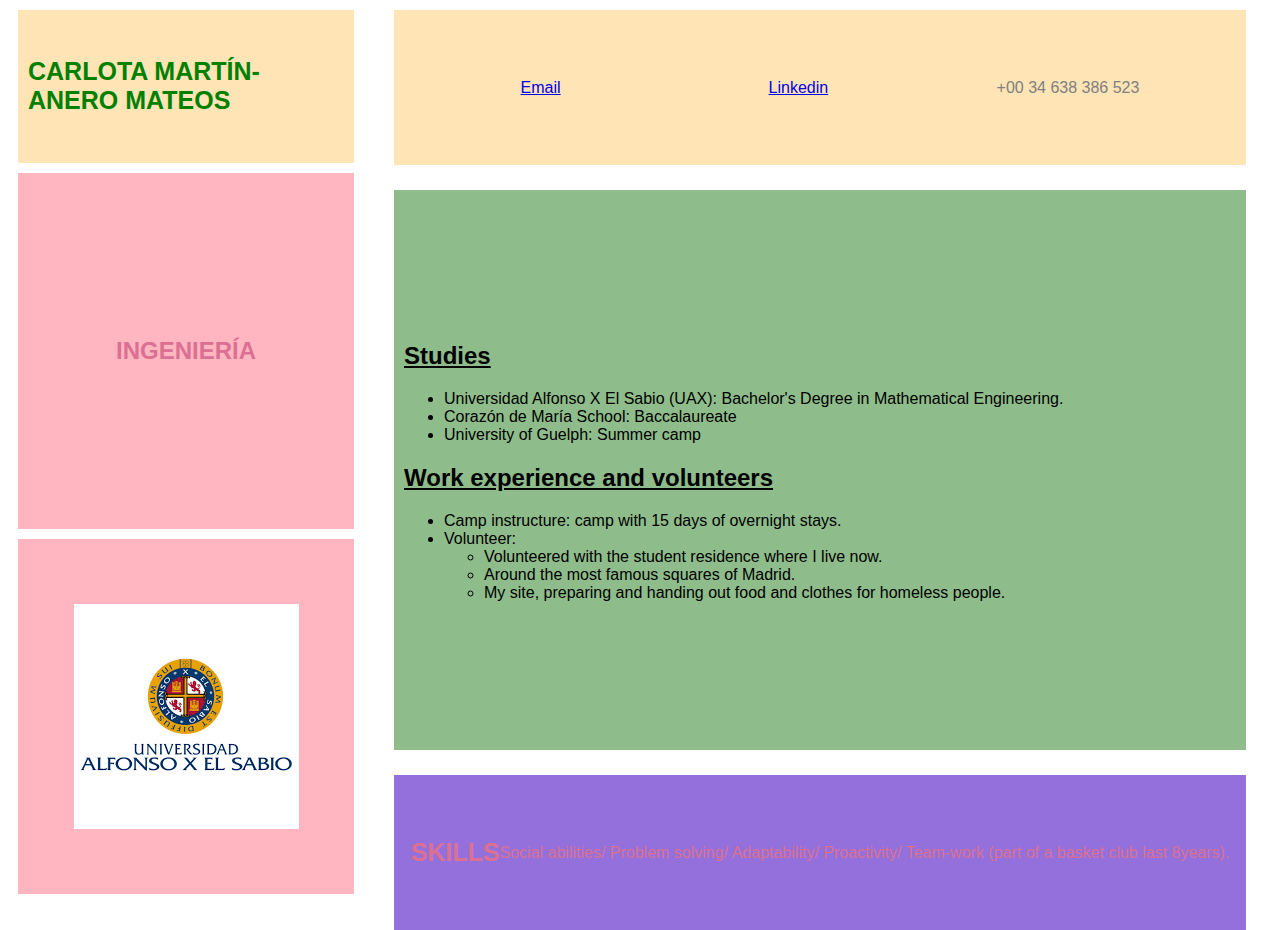
<file: Ejercicio-/index.html>
<html>
	<head>

    		<link rel="stylesheet" href="style.css">
    		<title>Week 2 - Ejercicio 2</title>

	</head>
	<body>
		<div class= 'header1'> 
 			<h1> 
				CARLOTA MARTÍN-ANERO MATEOS 
			</h1>
		</div>
		<div class= 'header2'> 
 			<div>
			<a href="mailto:carlotamartinanero@gmail.com"> Email </a>
			</div>
			<div>
			 <a href= "https://www.linkedin.com/in/carlota-martín-anero-mateos-/"> Linkedin </a> 
			</div>
			<p> 
				+00 34 638 386 523
			</p>
		</div>

		<div class= 'main'>
<section>
			<h2> 
				<span style="text-decoration:underline;" >Studies </span>
			</h2>
			<p>
				<ul>
					<li> Universidad Alfonso X El Sabio (UAX): Bachelor's Degree in Mathematical Engineering.  </li>
					<li> Corazón de María School: Baccalaureate </li>
					<li> University of Guelph: Summer camp</li>

				</ul>
			</p>
			<h2>
				<span style="text-decoration:underline;" >Work experience and volunteers</span>
			</h2>
				<ul>
					<li> Camp instructure:  camp with 15 days of overnight stays. </li>
					<li> Volunteer: 
						<ul> 
<li>Volunteered with the student residence where I live now. </li>
<li>Around the most famous squares of Madrid.</li>
<li>My site, preparing and handing out food and clothes for homeless people.</li>
</ul>
					
					 </li>

				</ul>
			
 		</div>
</section>
		<div class= 'footer'> 
			<h1>
				SKILLS  
			</h1>
			<p>
			Social abilities/ Problem solving/ Adaptability/ Proactivity/ Team-work (part of a basket club 				last 8years).
			</p>
		</div>
		<div class= 'sidebar'> 
			<h2>
				INGENIERÍA  
			</h2>
		</div>
		<div class= 'sidebar'> 
<img src="[data-uri]" alt="Logo de la UAX" title="UAX"/>
		</div>
	</body>
</html>
</file>
<file: Ejercicio-/style.css>
body {
	font-family: Arial;
}

h1 {
	font-weight: bold;
	font-size: 25px;
}

div {
	postion: absolute;
	background-color: #FFE4B5;
	align-items: center;
  	display: flex;
	padding: 10px;
    	margin: 10px;
	width: 25%;
	height: 15%;
}

.header1 {
	postion: relative;
	background-color: #FFE4B5;
    	justify-content: center;
    	color: green;
    	padding: 10px;
    	margin: 10px;
	width: 25%;
	height: 15%;

}

.header2 {
	position: absolute;
	left: 30%;
	top: 0%;
	background-color: #FFE4B5;
    	justify-content: center;
    	color: grey;
    	padding: 10px;
    	margin: 10px;
	width: 65%;
	position: right;
	height: 15%;
}

.main {
	position: absolute;
	left: 30%;
	top: 20%;
	background-color: #8FBC8B; 
    	color: black;
    	padding: 10px;
    	margin: 10px;
	width: 65%;
	height: 60%;
}

.footer {
	position: absolute;
	left: 30%;
	top: 85%;
	background-color: #9370DB;
    	justify-content: center;
    	color: palevioletred;
    	padding: 10px;
    	margin: 10px;
	width: 65%;
	height: 15%;
	


}

.sidebar {
    	justify-content: center;
    	color: palevioletred;
    	padding: 10px;
    	margin: 10px;
	background-color: #FFB6C1;
	width: 25%;
	height: 38%;
}
</file>
